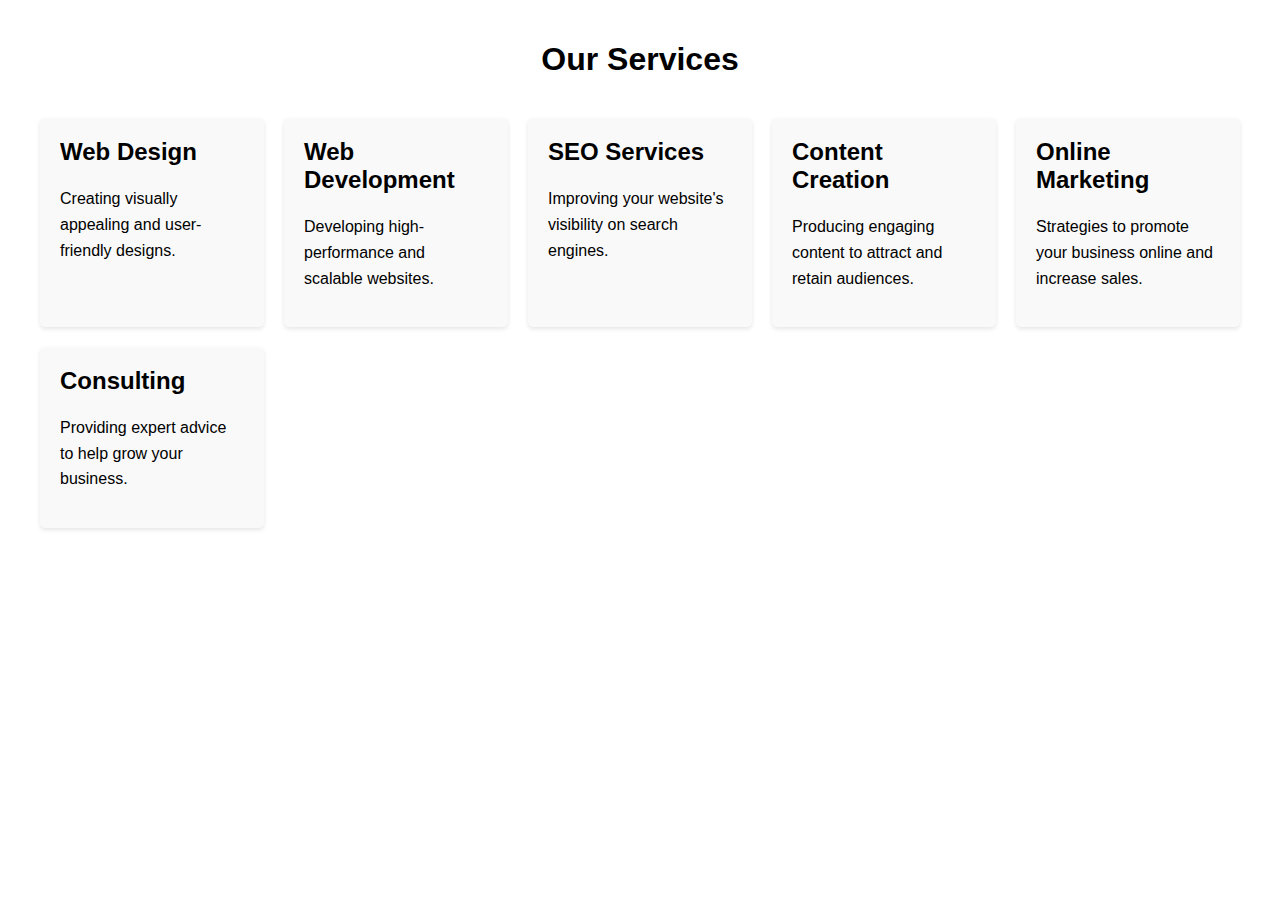
<file: services.html>
<!DOCTYPE html>
<html lang="en">
<head>
    <meta charset="UTF-8">
    <meta name="viewport" content="width=device-width, initial-scale=1.0">
    <title>Our Services</title>
    <link rel="stylesheet" href="services.css"> <!-- Link to your CSS file -->
</head>
<body>
    <h1>Our Services</h1>
    <div class="services-grid">
        <div class="service-item">
            <h2>Web Design</h2>
            <p>Creating visually appealing and user-friendly designs.</p>
        </div>
        <div class="service-item">
            <h2>Web Development</h2>
            <p>Developing high-performance and scalable websites.</p>
        </div>
        <div class="service-item">
            <h2>SEO Services</h2>
            <p>Improving your website's visibility on search engines.</p>
        </div>
        <div class="service-item">
            <h2>Content Creation</h2>
            <p>Producing engaging content to attract and retain audiences.</p>
        </div>
        <div class="service-item">
            <h2>Online Marketing</h2>
            <p>Strategies to promote your business online and increase sales.</p>
        </div>
        <div class="service-item">
            <h2>Consulting</h2>
            <p>Providing expert advice to help grow your business.</p>
        </div>
    </div>
</body>
</html>
</file>
<file: services.css>
body {
    font-family: Arial, sans-serif;
    margin: 0;
    padding: 20px;
    box-sizing: border-box;
}

h1 {
    text-align: center;
    margin-bottom: 40px;
}

.services-grid {
    display: grid;
    grid-template-columns: repeat(auto-fill, minmax(200px, 1fr));
    gap: 20px;
    padding: 0 20px;
}

.service-item {
    background-color: #f9f9f9;
    padding: 20px;
    border-radius: 5px;
    box-shadow: 0 2px 4px rgba(0,0,0,0.1);
}

.service-item h2 {
    margin-top: 0;
}

.service-item p {
    line-height: 1.6;
}
</file>
